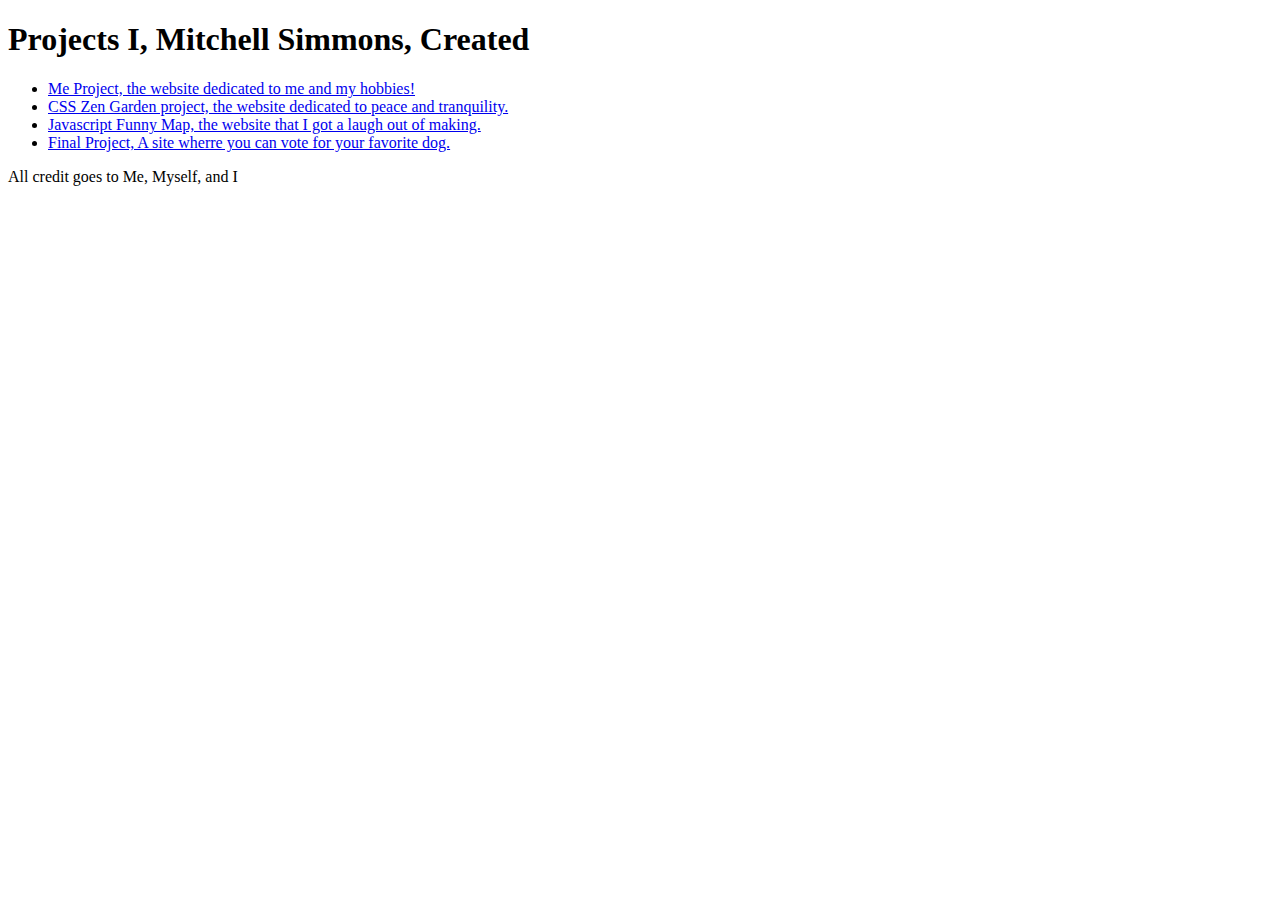
<file: index.html>
<!DOCTYPE html>
<html lang="en">

<head>
  <meta charset="utf-8">
  <meta name="viewport" content="width=device-width">
  <link href="style.css" rel="stylesheet" type="text/css">
  <title>My-Personal-Projects-Personifying-a-Problematic-Personality-of-Perseverance</title>
</head>

<body>
  <h1> Projects I, Mitchell Simmons, Created</h1>
  <ul>
    <li><a href="me-project.html">Me Project, the website dedicated to me and my hobbies!</a></li>
    <li><a href="zenIndex.html">CSS Zen Garden project, the website dedicated to peace and tranquility.</a></li>
    <li><a href="funnyMap.html">Javascript Funny Map, the website that I got a laugh out of making.</a></li>
    <li><a href="dog.html">Final Project, A site wherre you can vote for your favorite dog.</a></li>
  </ul>
  
  <footer>
    <p> All credit goes to Me, Myself, and I</p>
  </footer>
</body>
  
</html>
</file>
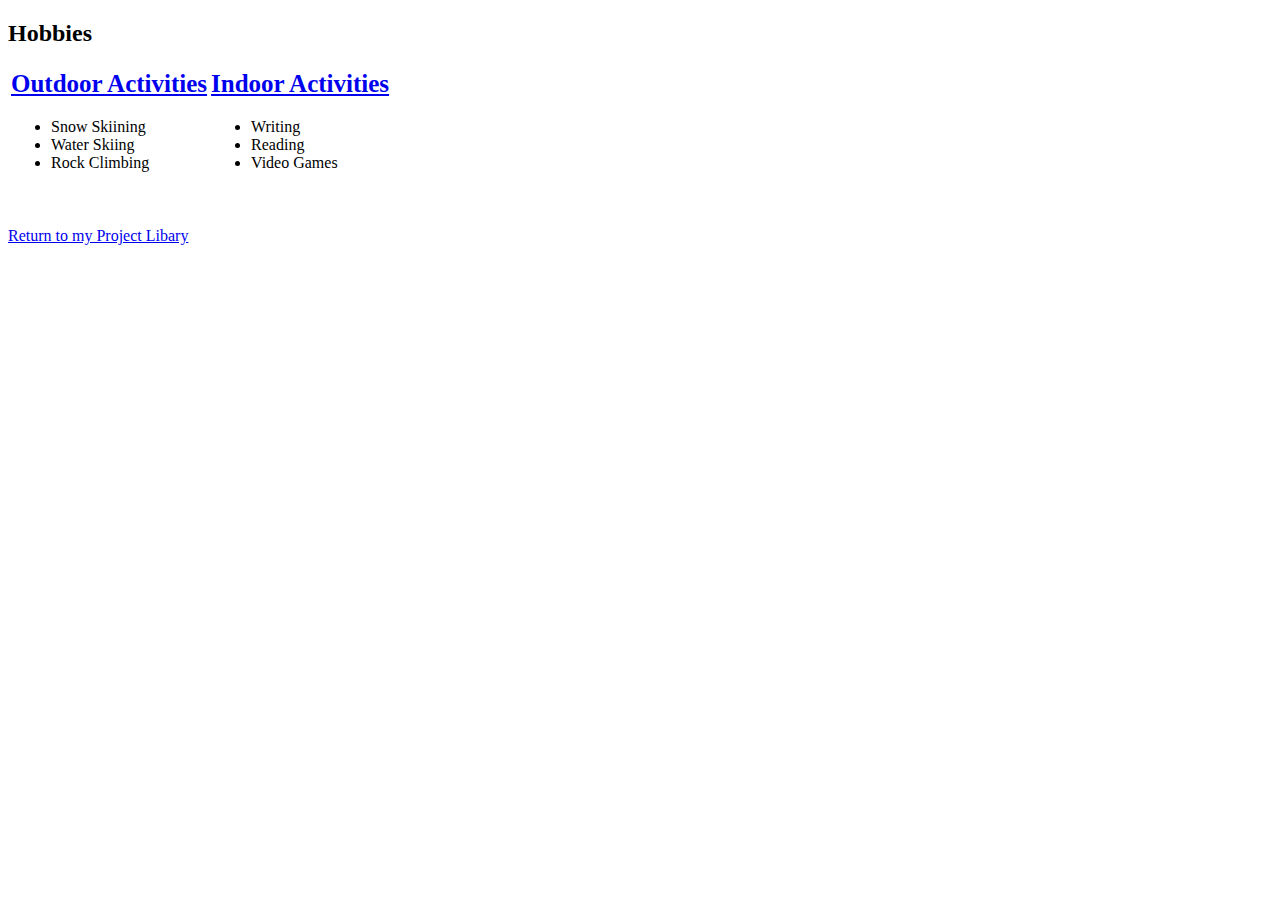
<file: me-project.html>
<!DOCTYPE html>
<html lang="en">

  <head>
    <meta charset="utf-8">
    <meta name="viewport" content="width=device-width">
    <link href="styleMe.css" rel="stylesheet" type="text/css" />
    <title>me project</title>
  </head>
  
  <body>
    <h2 id=title>Hobbies</h2>
    <table>
      <tr>
        <th><a href="outdoor.html">Outdoor Activities</a></th>
        <th><a href="indoor.html">Indoor Activities</a></th>
      </tr>
      <tr>
        <td>
          <ul>
            <li>Snow Skiining</li>
            <li>Water Skiing</li>
            <li>Rock Climbing</li>
          </ul>
        </td>
        <td>
          <ul>
            <li>Writing</li>
            <li>Reading</li>
            <li>Video Games</li>
          </ul>
        </td>
      </tr>
    </table>

    <br></br>
    <a href="index.html">Return to my Project Libary</a>
    
  </body>
</html>
</file>
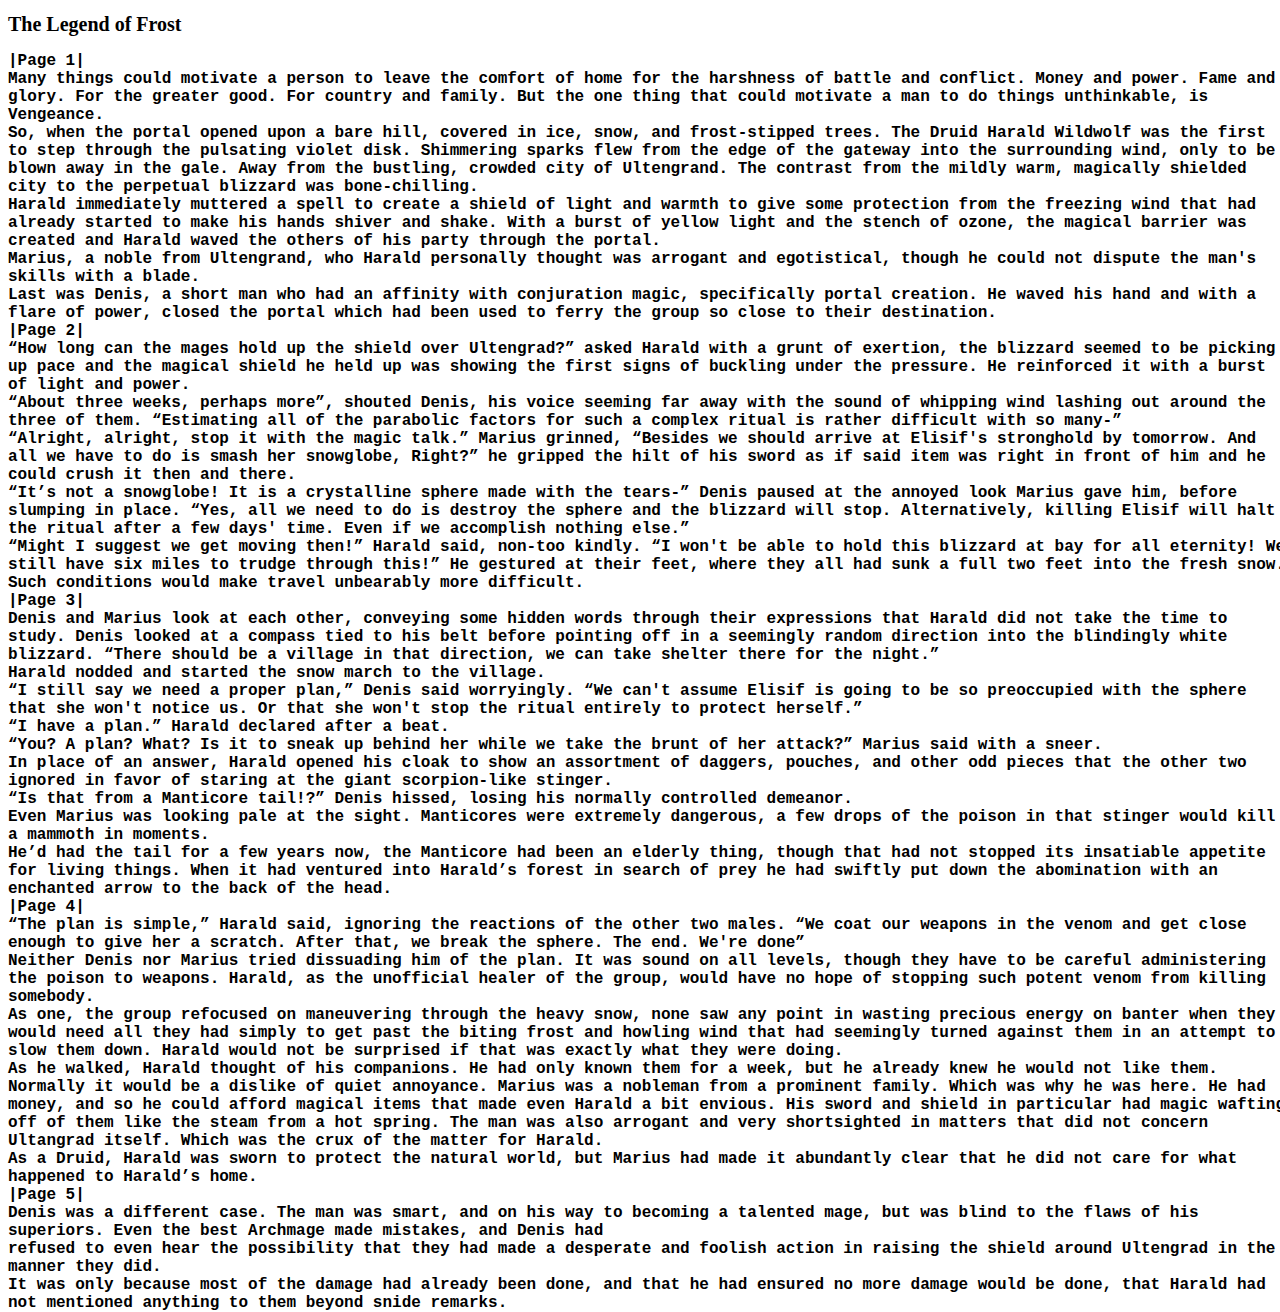
<file: winter.html>
<!DOCTYPE html>
<html lang="en">

  <head>
    <meta charset="utf-8">
    <meta name="viewport" content="width=device-width">
    <link href="styleMe.css" rel="stylesheet" type="text/css" />
    <title>Outdoor Activities</title>
  </head>

  
  <body>
    <h1 id="title">The Legend of Frost</h1>

    <p id="story"> |Page 1|
      <br />Many things could motivate a person to leave the comfort of home for the harshness of battle and conflict. Money and power. Fame and glory. For the greater good. For country and family. But the one thing that could motivate a man to do things unthinkable, is Vengeance. 

      <br />So, when the portal opened upon a bare hill, covered in ice, snow, and frost-stipped trees. The Druid Harald Wildwolf was the first to step through the pulsating violet disk. Shimmering sparks flew from the edge of the gateway into the surrounding wind, only to be blown away in the gale. Away from the bustling, crowded city of Ultengrand. The contrast from the mildly warm, magically shielded city to the perpetual blizzard was bone-chilling.
      <br />Harald immediately muttered a spell to create a shield of light and warmth to give some protection from the freezing wind that had already started to make his hands shiver and shake. With a burst of yellow light and the stench of ozone, the magical barrier was created and Harald waved the others of his party through the portal.
      <br />Marius, a noble from Ultengrand, who Harald personally thought was arrogant and egotistical, though he could not dispute the man's skills with a blade.
      <br />Last was Denis, a short man who had an affinity with conjuration magic, specifically portal creation. He waved his hand and with a flare of power, closed the portal which had been used to ferry the group so close to their destination.

      <br />|Page 2|

      <br />“How long can the mages hold up the shield over Ultengrad?” asked Harald with a grunt of exertion, the blizzard seemed to be picking up pace and the magical shield he held up was showing the first signs of buckling under the pressure. He reinforced it with a burst of light and power.
      <br />“About three weeks, perhaps more”, shouted Denis, his voice seeming far away with the sound of whipping wind lashing out around the three of them. “Estimating all of the parabolic factors for such a complex ritual is rather difficult with so many-”
      <br />“Alright, alright, stop it with the magic talk.” Marius grinned, “Besides we should arrive at Elisif's stronghold by tomorrow. And all we have to do is smash her snowglobe, Right?” he gripped the hilt of his sword as if said item was right in front of him and he could crush it then and there.
      <br />“It’s not a snowglobe! It is a crystalline sphere made with the tears-” Denis paused at the annoyed look Marius gave him, before slumping in place. “Yes, all we need to do is destroy the sphere and the blizzard will stop. Alternatively, killing Elisif will halt the ritual after a few days' time. Even if we accomplish nothing else.”
      <br />“Might I suggest we get moving then!” Harald said, non-too kindly. “I won't be able to hold this blizzard at bay for all eternity! We still have six miles to trudge through this!” He gestured at their feet, where they all had sunk a full two feet into the fresh snow. Such conditions would make travel unbearably more difficult. 

      <br />|Page 3|

      <br />Denis and Marius look at each other, conveying some hidden words through their expressions that Harald did not take the time to study. Denis looked at a compass tied to his belt before pointing off in a seemingly random direction into the blindingly white blizzard. “There should be a village in that direction, we can take shelter there for the night.”
      <br />Harald nodded and started the snow march to the village. 
      <br />“I still say we need a proper plan,” Denis said worryingly. “We can't assume Elisif is going to be so preoccupied with the sphere that she won't notice us. Or that she won't stop the ritual entirely to protect herself.”
      <br />“I have a plan.” Harald declared after a beat.
      <br />“You? A plan? What? Is it to sneak up behind her while we take the brunt of her attack?” Marius said with a sneer.
      <br />In place of an answer, Harald opened his cloak to show an assortment of daggers, pouches, and other odd pieces that the other two ignored in favor of staring at the giant scorpion-like stinger. 
      <br />“Is that from a Manticore tail!?” Denis hissed, losing his normally controlled demeanor.
      <br />Even Marius was looking pale at the sight. Manticores were extremely dangerous, a few drops of the poison in that stinger would kill a mammoth in moments.
      <br />He’d had the tail for a few years now, the Manticore had been an elderly thing, though that had not stopped its insatiable appetite for living things. When it had ventured into Harald’s forest in search of prey he had swiftly put down the abomination with an enchanted arrow to the back of the head. 

      <br />|Page 4|

      <br />“The plan is simple,” Harald said, ignoring the reactions of the other two males. “We coat our weapons in the venom and get close enough to give her a scratch. After that, we break the sphere. The end. We're done” 
      <br />Neither Denis nor Marius tried dissuading him of the plan. It was sound on all levels, though they have to be careful administering the poison to weapons. Harald, as the unofficial healer of the group, would have no hope of stopping such potent venom from killing somebody. 
      <br />As one, the group refocused on maneuvering through the heavy snow, none saw any point in wasting precious energy on banter when they would need all they had simply to get past the biting frost and howling wind that had seemingly turned against them in an attempt to slow them down. Harald would not be surprised if that was exactly what they were doing.
      <br />As he walked, Harald thought of his companions. He had only known them for a week, but he already knew he would not like them. 
      <br />Normally it would be a dislike of quiet annoyance. Marius was a nobleman from a prominent family. Which was why he was here. He had money, and so he could afford magical items that made even Harald a bit envious. His sword and shield in particular had magic wafting off of them like the steam from a hot spring. The man was also arrogant and very shortsighted in matters that did not concern Ultangrad itself. Which was the crux of the matter for Harald.
      <br />As a Druid, Harald was sworn to protect the natural world, but Marius had made it abundantly clear that he did not care for what happened to Harald’s home.
      <br />|Page 5|
      <br />Denis was a different case. The man was smart, and on his way to becoming a talented mage, but was blind to the flaws of his superiors. Even the best Archmage made mistakes, and Denis had 
      <br />refused to even hear the possibility that they had made a desperate and foolish action in raising the shield around Ultengrad in the manner they did.
      <br />It was only because most of the damage had already been done, and that he had ensured no more damage would be done, that Harald had not mentioned anything to them beyond snide remarks. 
      </p>
  </body>
</html>
</file>
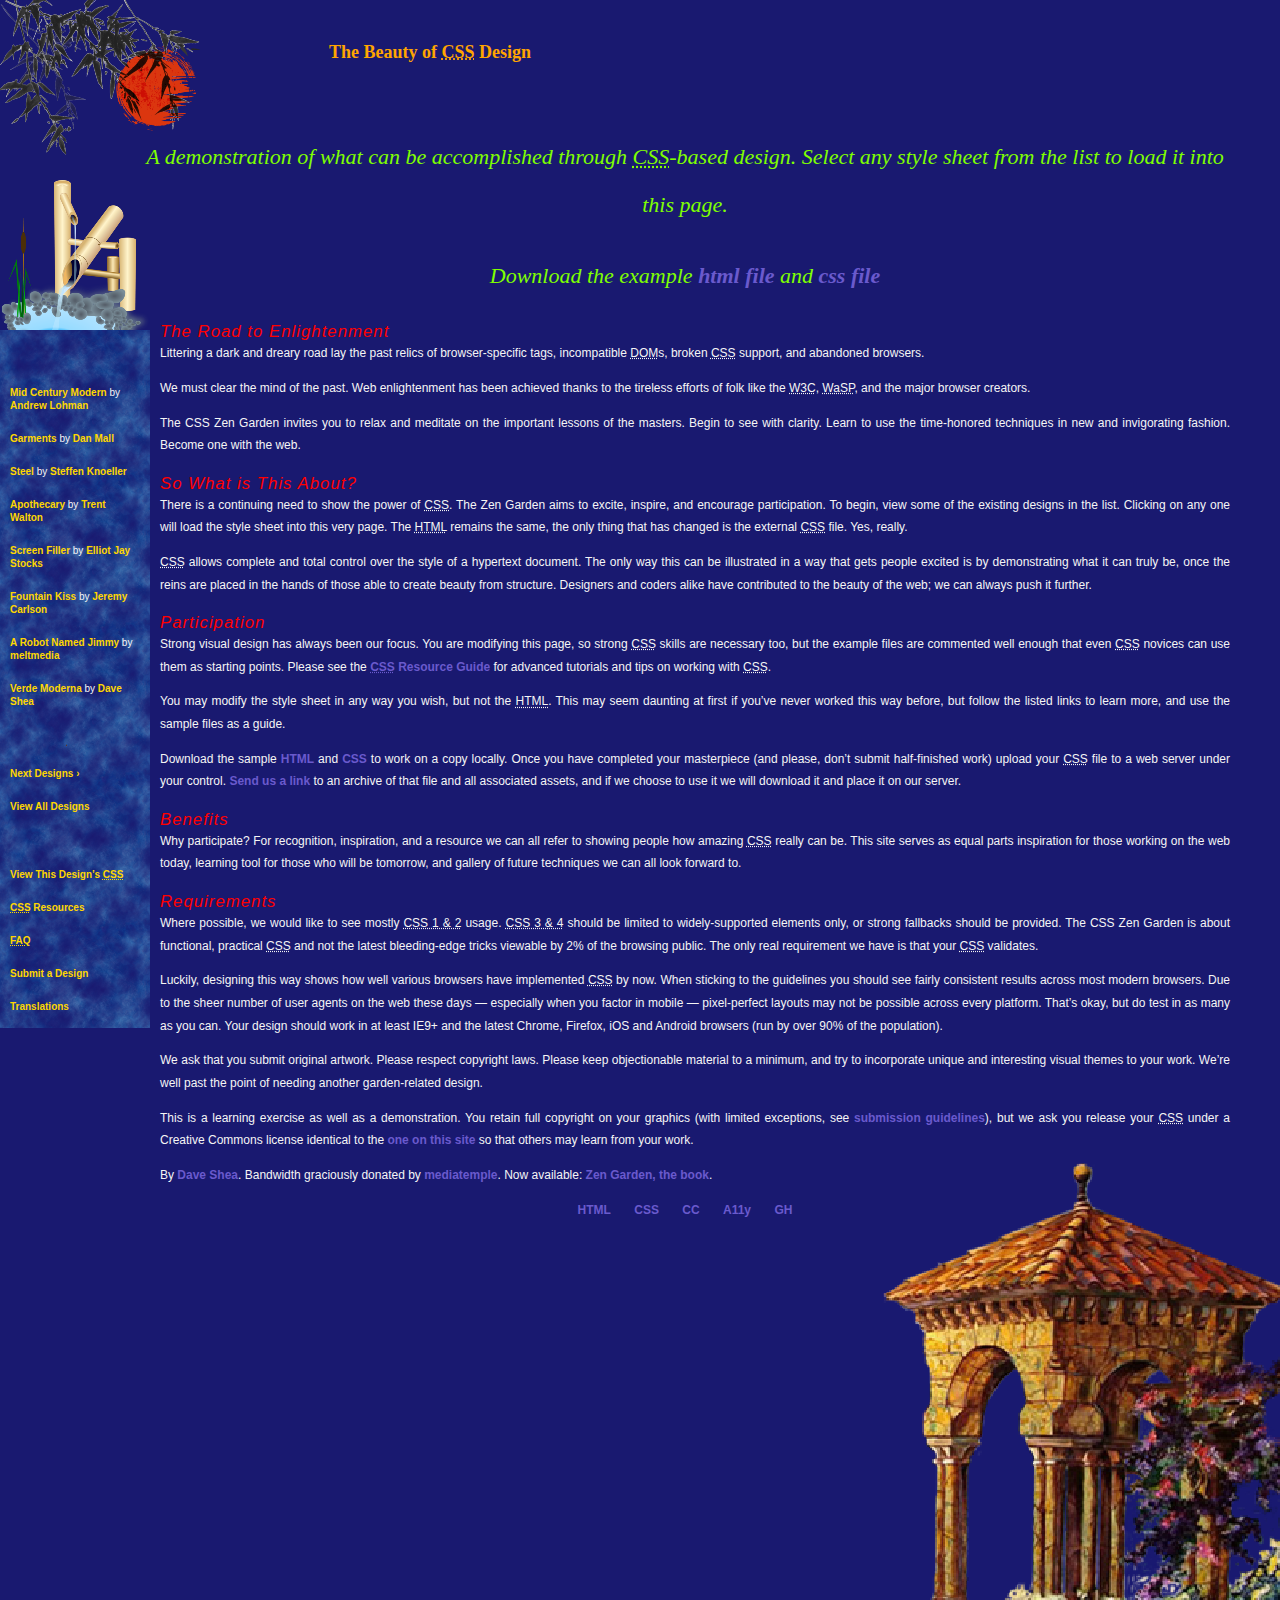
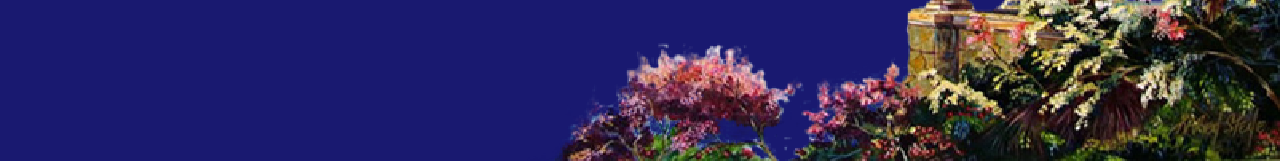
<file: zenIndex.html>
<!DOCTYPE html>
<html lang="en">
<head>
	<meta charset="utf-8">
	<title>CSS Zen Garden: The Beauty of CSS Design</title>

	<link rel="stylesheet" media="screen" href="zenStyle.css">
	<link rel="alternate" type="application/rss+xml" title="RSS" href="http://www.csszengarden.com/zengarden.xml">

	<meta name="viewport" content="width=device-width, initial-scale=1.0">
	<meta name="author" content="Dave Shea">
	<meta name="description" content="A demonstration of what can be accomplished visually through CSS-based design.">
	<meta name="robots" content="all">


	<!--[if lt IE 9]>
	<script src="script/html5shiv.js"></script>
	<![endif]-->
</head>

<!--



	View source is a feature, not a bug. Thanks for your curiosity and
	interest in participating!

	Here are the submission guidelines for the new and improved csszengarden.com:

	- CSS3? Of course! Prefix for ALL browsers where necessary.
	- go responsive; test your layout at multiple screen sizes.
	- your browser testing baseline: IE9+, recent Chrome/Firefox/Safari, and iOS/Android
	- Graceful degradation is acceptable, and in fact highly encouraged.
	- use classes for styling. Don't use ids.
	- web fonts are cool, just make sure you have a license to share the files. Hosted 
	  services that are applied via the CSS file (ie. Google Fonts) will work fine, but
	  most that require custom HTML won't. TypeKit is supported, see the readme on this
	  page for usage instructions: https://github.com/mezzoblue/csszengarden.com/

	And a few tips on building your CSS file:

	- use :first-child, :last-child and :nth-child to get at non-classed elements
	- use ::before and ::after to create pseudo-elements for extra styling
	- use multiple background images to apply as many as you need to any element
	- use the Kellum Method for image replacement, if still needed. http://goo.gl/GXxdI
	- don't rely on the extra divs at the bottom. Use ::before and ::after instead.

		
-->

<body id="css-zen-garden">
<div class="page-wrapper">

	<section class="intro" id="zen-intro">
		<header role="banner">
			<h1>CSS Zen Garden</h1>
			<h2>The Beauty of <abbr title="Cascading Style Sheets">CSS</abbr> Design</h2>
		</header>

		<div class="summary" id="zen-summary" role="article">
			<p>A demonstration of what can be accomplished through <abbr title="Cascading Style Sheets">CSS</abbr>-based design. Select any style sheet from the list to load it into this page.</p>
			<p>Download the example <a href="/examples/index" title="This page's source HTML code, not to be modified.">html file</a> and <a href="/examples/style.css" title="This page's sample CSS, the file you may modify.">css file</a></p>
		</div>

		<div class="preamble" id="zen-preamble" role="article">
			<h3>The Road to Enlightenment</h3>
			<p>Littering a dark and dreary road lay the past relics of browser-specific tags, incompatible <abbr title="Document Object Model">DOM</abbr>s, broken <abbr title="Cascading Style Sheets">CSS</abbr> support, and abandoned browsers.</p>
			<p>We must clear the mind of the past. Web enlightenment has been achieved thanks to the tireless efforts of folk like the <abbr title="World Wide Web Consortium">W3C</abbr>, <abbr title="Web Standards Project">WaSP</abbr>, and the major browser creators.</p>
			<p>The CSS Zen Garden invites you to relax and meditate on the important lessons of the masters. Begin to see with clarity. Learn to use the time-honored techniques in new and invigorating fashion. Become one with the web.</p>
		</div>
	</section>

	<div class="main supporting" id="zen-supporting" role="main">
		<div class="explanation" id="zen-explanation" role="article">
			<h3>So What is This About?</h3>
			<p>There is a continuing need to show the power of <abbr title="Cascading Style Sheets">CSS</abbr>. The Zen Garden aims to excite, inspire, and encourage participation. To begin, view some of the existing designs in the list. Clicking on any one will load the style sheet into this very page. The <abbr title="HyperText Markup Language">HTML</abbr> remains the same, the only thing that has changed is the external <abbr title="Cascading Style Sheets">CSS</abbr> file. Yes, really.</p>
			<p><abbr title="Cascading Style Sheets">CSS</abbr> allows complete and total control over the style of a hypertext document. The only way this can be illustrated in a way that gets people excited is by demonstrating what it can truly be, once the reins are placed in the hands of those able to create beauty from structure. Designers and coders alike have contributed to the beauty of the web; we can always push it further.</p>
		</div>

		<div class="participation" id="zen-participation" role="article">
			<h3>Participation</h3>
			<p>Strong visual design has always been our focus. You are modifying this page, so strong <abbr title="Cascading Style Sheets">CSS</abbr> skills are necessary too, but the example files are commented well enough that even <abbr title="Cascading Style Sheets">CSS</abbr> novices can use them as starting points. Please see the <a href="http://www.mezzoblue.com/zengarden/resources/" title="A listing of CSS-related resources"><abbr title="Cascading Style Sheets">CSS</abbr> Resource Guide</a> for advanced tutorials and tips on working with <abbr title="Cascading Style Sheets">CSS</abbr>.</p>
			<p>You may modify the style sheet in any way you wish, but not the <abbr title="HyperText Markup Language">HTML</abbr>. This may seem daunting at first if you&#8217;ve never worked this way before, but follow the listed links to learn more, and use the sample files as a guide.</p>
			<p>Download the sample <a href="/examples/index" title="This page's source HTML code, not to be modified.">HTML</a> and <a href="/examples/style.css" title="This page's sample CSS, the file you may modify.">CSS</a> to work on a copy locally. Once you have completed your masterpiece (and please, don&#8217;t submit half-finished work) upload your <abbr title="Cascading Style Sheets">CSS</abbr> file to a web server under your control. <a href="http://www.mezzoblue.com/zengarden/submit/" title="Use the contact form to send us your CSS file">Send us a link</a> to an archive of that file and all associated assets, and if we choose to use it we will download it and place it on our server.</p>
		</div>

		<div class="benefits" id="zen-benefits" role="article">
			<h3>Benefits</h3>
			<p>Why participate? For recognition, inspiration, and a resource we can all refer to showing people how amazing <abbr title="Cascading Style Sheets">CSS</abbr> really can be. This site serves as equal parts inspiration for those working on the web today, learning tool for those who will be tomorrow, and gallery of future techniques we can all look forward to.</p>
		</div>

		<div class="requirements" id="zen-requirements" role="article">
			<h3>Requirements</h3>
			<p>Where possible, we would like to see mostly <abbr title="Cascading Style Sheets, levels 1 and 2">CSS 1 &amp; 2</abbr> usage. <abbr title="Cascading Style Sheets, levels 3 and 4">CSS 3 &amp; 4</abbr> should be limited to widely-supported elements only, or strong fallbacks should be provided. The CSS Zen Garden is about functional, practical <abbr title="Cascading Style Sheets">CSS</abbr> and not the latest bleeding-edge tricks viewable by 2% of the browsing public. The only real requirement we have is that your <abbr title="Cascading Style Sheets">CSS</abbr> validates.</p>
			<p>Luckily, designing this way shows how well various browsers have implemented <abbr title="Cascading Style Sheets">CSS</abbr> by now. When sticking to the guidelines you should see fairly consistent results across most modern browsers. Due to the sheer number of user agents on the web these days &#8212; especially when you factor in mobile &#8212; pixel-perfect layouts may not be possible across every platform. That&#8217;s okay, but do test in as many as you can. Your design should work in at least IE9+ and the latest Chrome, Firefox, iOS and Android browsers (run by over 90% of the population).</p>
			<p>We ask that you submit original artwork. Please respect copyright laws. Please keep objectionable material to a minimum, and try to incorporate unique and interesting visual themes to your work. We&#8217;re well past the point of needing another garden-related design.</p>
			<p>This is a learning exercise as well as a demonstration. You retain full copyright on your graphics (with limited exceptions, see <a href="http://www.mezzoblue.com/zengarden/submit/guidelines/">submission guidelines</a>), but we ask you release your <abbr title="Cascading Style Sheets">CSS</abbr> under a Creative Commons license identical to the <a href="http://creativecommons.org/licenses/by-nc-sa/3.0/" title="View the Zen Garden's license information.">one on this site</a> so that others may learn from your work.</p>
			<p role="contentinfo">By <a href="http://www.mezzoblue.com/">Dave Shea</a>. Bandwidth graciously donated by <a href="http://www.mediatemple.net/">mediatemple</a>. Now available: <a href="http://www.amazon.com/exec/obidos/ASIN/0321303474/mezzoblue-20/">Zen Garden, the book</a>.</p>
		</div>

		<footer>
			<a href="http://validator.w3.org/check/referer" title="Check the validity of this site&#8217;s HTML" class="zen-validate-html">HTML</a>
			<a href="http://jigsaw.w3.org/css-validator/check/referer" title="Check the validity of this site&#8217;s CSS" class="zen-validate-css">CSS</a>
			<a href="http://creativecommons.org/licenses/by-nc-sa/3.0/" title="View the Creative Commons license of this site: Attribution-NonCommercial-ShareAlike." class="zen-license">CC</a>
			<a href="http://mezzoblue.com/zengarden/faq/#aaa" title="Read about the accessibility of this site" class="zen-accessibility">A11y</a>
			<a href="https://github.com/mezzoblue/csszengarden.com" title="Fork this site on Github" class="zen-github">GH</a>
		</footer>

	</div>


	<aside class="sidebar" role="complementary">
		<div class="wrapper">

			<div class="design-selection" id="design-selection">
				<h3 class="select">Select a Design:</h3>
				<nav role="navigation">
					<ul>
					<li>
						<a href="/221/" class="design-name">Mid Century Modern</a> by						<a href="http://andrewlohman.com/" class="designer-name">Andrew Lohman</a>
					</li>					<li>
						<a href="/220/" class="design-name">Garments</a> by						<a href="http://danielmall.com/" class="designer-name">Dan Mall</a>
					</li>					<li>
						<a href="/219/" class="design-name">Steel</a> by						<a href="http://steffen-knoeller.de" class="designer-name">Steffen Knoeller</a>
					</li>					<li>
						<a href="/218/" class="design-name">Apothecary</a> by						<a href="http://trentwalton.com" class="designer-name">Trent Walton</a>
					</li>					<li>
						<a href="/217/" class="design-name">Screen Filler</a> by						<a href="http://elliotjaystocks.com/" class="designer-name">Elliot Jay Stocks</a>
					</li>					<li>
						<a href="/216/" class="design-name">Fountain Kiss</a> by						<a href="http://jeremycarlson.com" class="designer-name">Jeremy Carlson</a>
					</li>					<li>
						<a href="/215/" class="design-name">A Robot Named Jimmy</a> by						<a href="http://meltmedia.com/" class="designer-name">meltmedia</a>
					</li>					<li>
						<a href="/214/" class="design-name">Verde Moderna</a> by						<a href="http://www.mezzoblue.com/" class="designer-name">Dave Shea</a>
					</li>					</ul>
				</nav>
			</div>

			<div class="design-archives" id="design-archives">
				<h3 class="archives">Archives:</h3>
				<nav role="navigation">
					<ul>
						<li class="next">
							<a href="/214/page1">
								Next Designs <span class="indicator">&rsaquo;</span>
							</a>
						</li>
						<li class="viewall">
							<a href="http://www.mezzoblue.com/zengarden/alldesigns/" title="View every submission to the Zen Garden.">
								View All Designs							</a>
						</li>
					</ul>
				</nav>
			</div>

			<div class="zen-resources" id="zen-resources">
				<h3 class="resources">Resources:</h3>
				<ul>
					<li class="view-css">
						<a href="style.css" title="View the source CSS file of the currently-viewed design.">
							View This Design&#8217;s <abbr title="Cascading Style Sheets">CSS</abbr>						</a>
					</li>
					<li class="css-resources">
						<a href="http://www.mezzoblue.com/zengarden/resources/" title="Links to great sites with information on using CSS.">
							<abbr title="Cascading Style Sheets">CSS</abbr> Resources						</a>
					</li>
					<li class="zen-faq">
						<a href="http://www.mezzoblue.com/zengarden/faq/" title="A list of Frequently Asked Questions about the Zen Garden.">
							<abbr title="Frequently Asked Questions">FAQ</abbr>						</a>
					</li>
					<li class="zen-submit">
						<a href="http://www.mezzoblue.com/zengarden/submit/" title="Send in your own CSS file.">
							Submit a Design						</a>
					</li>
					<li class="zen-translations">
						<a href="http://www.mezzoblue.com/zengarden/translations/" title="View translated versions of this page.">
							Translations						</a>
					</li>
				</ul>
			</div>
		</div>
	</aside>


</div>

<!--

	These superfluous divs/spans were originally provided as catch-alls to add extra imagery.
	These days we have full ::before and ::after support, favour using those instead.
	These only remain for historical design compatibility. They might go away one day.
		
-->
<div class="extra1" role="presentation"></div><div class="extra2" role="presentation"></div><div class="extra3" role="presentation"></div>
<div class="extra4" role="presentation"></div><div class="extra5" role="presentation"></div><div class="extra6" role="presentation"></div>

</body>
</html>
</file>
<file: style.css>
html, body {
  height: 100%;
  width: 100%;
}

h1{
  font-size: 20px
  background: url(https://previews.123rf.com/images/rustyphil/rustyphil0904/rustyphil090400021/4596788-large-old-paper-or-parchment-background-texture-with-floral-design.jpg);
}
</file>
<file: styleMe.css>
html, body {
  height: 100%;
  width: 100%;
  background-image: url("https://upload.wikimedia.org/wikipedia/commons/8/84/Parchment.00.jpg")
}

h1{
  font-size: 20px
}

th{
  font-size: 25px;
  font-family: 
}

.floatright{
  float: right;
}

.floatleft{
  float: left;
}

img{
  border: 5px solid black;
  padding: 4px;
  margin: 3px;
}

#title{
  font-family: Lucida Handwriting;
}

#snow{
  border: 5px solid forestgreen;
  padding: 3px;
  margin: 2px;
  min-height: 450px;
}

#water{
  border: 5px solid dodgerblue;
  padding: 3px;
  margin: 2px;
  min-height: 280px;
}

#rock{
  border: 5px solid saddlebrown;
  padding: 3px;
  margin: 3px;
  min-height: 280px;
}

#write{
  border: 5px solid  firebrick;
  padding: 3px;
  margin: 3px;
  min-height: 280px;
}

#read{
  border: 5px solid indigo;
  padding: 3px;
  margin: 3px;
  min-height: 280px;
}

#game{
  border: 5px solid darkorange;
  padding: 3px;
  margin: 3px;
  min-height: 280px;
}



#story{
  font-family: Courier;
  font-weight: bold;
}

#fancy{
  font-family: Copperplate;
}
</file>
<file: zenStyle.css>
/* css Zen Garden default style v1.02 */
/* css released under Creative Commons License - http://creativecommons.org/licenses/by-nc-sa/1.0/  */

/* This file based on 'Tranquille' by Dave Shea */
/* You may use this file as a foundation for any new work, but you may find it easier to start from scratch. */
/* Not all elements are defined in this file, so you'll most likely want to refer to the xhtml as well. */

/* Your images should be linked as if the CSS file sits in the same folder as the images. ie. no paths. */


/* basic elements */
html {
	margin: 0;
	padding: 0;
	}
body { 
	font: 75% georgia, sans-serif;
	line-height: 1.88889;
	color: whitesmoke; 
	background: midnightblue url(japanese-garden-veranda.png) no-repeat bottom right; 
	margin: 0; 
	padding: 0px 0px 500px 0px;
	}
p { 
	margin-top: 0; 
	text-align: justify;
	}
h3 { 
	font: italic normal 1.4em georgia, sans-serif;
	letter-spacing: 1px; 
	margin-bottom: 0; 
	color: red;
	}
a:link { 
	font-weight: bold; 
	text-decoration: none; 
	color: slateblue;
	}
a:visited { 
	font-weight: bold; 
	text-decoration: none; 
	color: darkcyan;
	}
a:hover, a:focus, a:active { 
	text-decoration: underline; 
	color: gold;
	}
abbr {
	border-bottom: none;
	}


/* specific divs */
.page-wrapper { 
	background: url(moon.png) no-repeat top left; 
	padding: 0 50px 0 110px;  
	margin: 0; 
	position: relative;
	}

.intro { 
	min-width: 470px;
	width: 100%;
	}


header h1 { 
	background: transparent url(http://csszengarden.com/001/h1.gif) no-repeat top left;
	margin-top: 10px;
	display: block;
	width: 219px;
	height: 87px;
	float: left;

	text-indent: 100%;
	white-space: nowrap;
	overflow: hidden;
	}
header h2 { 
    font-family: Lucida Handwriting;
    color: orange;
	}
header {
	padding-top: 20px;
	height: 87px;
}

.summary {
	clear: both; 
	margin: 20px 0 20px 30px; 
  font-size: 20px;
  color: Chartreuse;
	}
.summary p {
	font: italic 1.1em/2.2 georgia; 
	text-align: center;
	}

.preamble {
	clear: right; 
	padding: 0 0 0 50px;
	}
.supporting {	
  clear: right;
	padding: 0 0 0 50px;
	margin-bottom: 40px;
	}

footer { 
	text-align: center; 
	}
footer a:link, footer a:visited { 
	margin-right: 20px; 
	}

.sidebar {
	margin-right: 50px; 
  margin-top: 180px;
	position: absolute; 
	top: 0; 
  left: 0;
  float: left;
	}

.sidebar .wrapper { 
	font: 10px verdana, sans-serif; 
	background: transparent url(transparent-gray-cloud.png) top left repeat-y;
	padding: 10px; 
	margin-top: 150px; 
	width: 130px; 
  
	}
.sidebar h3.select { 
	background: transparent url(http://csszengarden.com/001/h3.gif) no-repeat top left; 
	margin: 10px 0 5px 0; 
	width: 97px; 
	height: 16px; 

	text-indent: 100%;
	white-space: nowrap;
	overflow: hidden;
	}
.sidebar h3.archives { 
	background: transparent url(http://csszengarden.com/001/h5.gif) no-repeat top left; 
	margin: 25px 0 5px 0; 
	width:57px; 
	height: 14px; 
  
	text-indent: 100%;
	white-space: nowrap;
	overflow: hidden;
	}
.sidebar h3.resources { 
	background: transparent url(http://csszengarden.com/001/h6.gif) no-repeat top left; 
	margin: 25px 0 5px 0; 
	width:63px; 
	height: 10px; 
  
	text-indent: 100%;
	white-space: nowrap;
	overflow: hidden;
	}


.sidebar ul {
	margin: 0;
	padding: 0;
	}
.sidebar li {
	line-height: 1.3em; 
	background: transparent url(http://csszengarden.com/001/cr1.gif) no-repeat top center; 
	display: block; 
	padding-top: 15px; 
	margin-bottom: 5px;
	list-style-type: none;
	}
.sidebar li a:link {
	color: gold;
	}
.sidebar li a:visited {
	color: #B3AE94;
	}

.extra1 {
	background: transparent url(bamboo.png) top left no-repeat; 
	position: absolute; 
	top: 180px; 
	left: 0; 
	width: 150px; 
	height: 150px;
	}
</file>
